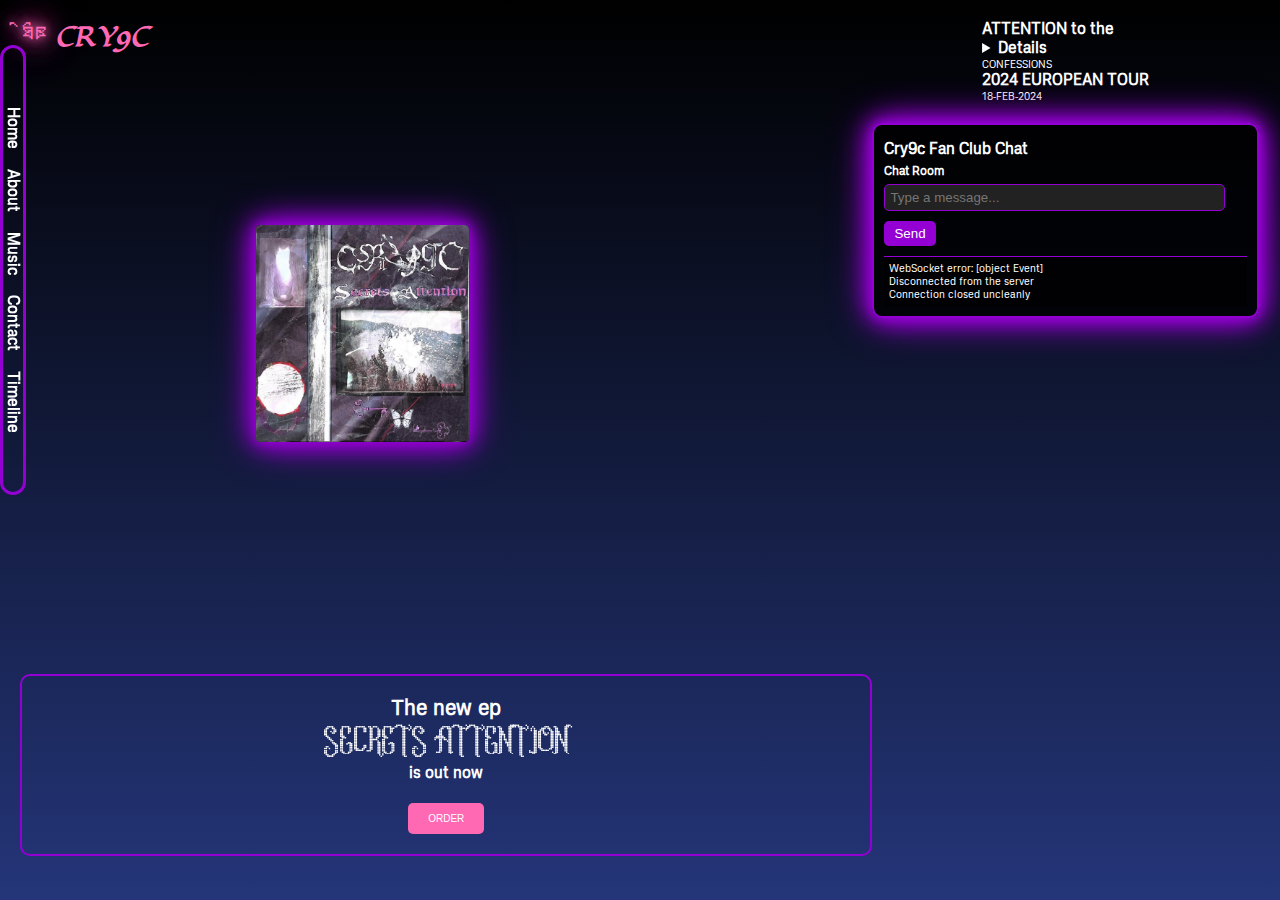
<file: site/index.html>
<!DOCTYPE html>
<html lang="en">

<head>
    <link rel="preconnect" href="https://fonts.googleapis.com">
<link rel="preconnect" href="https://fonts.gstatic.com" crossorigin>
<link href="https://fonts.googleapis.com/css2?family=Lugrasimo&family=Spectral:ital,wght@0,200;0,300;0,400;0,500;0,600;0,700;0,800;1,200;1,300;1,400;1,500;1,600;1,700;1,800&display=swap" rel="stylesheet">
<link href="https://fonts.googleapis.com/css2?family=Spectral:ital,wght@0,200;0,300;0,400;0,500;0,600;0,700;0,800;1,200;1,300;1,400;1,500;1,600;1,700;1,800&display=swap" rel="stylesheet">

    <meta charset="UTF-8">
    <meta name="viewport" content="width=device-width, initial-scale=1.0">
    <link rel="stylesheet" href="../styles/style.css">
    <title>Cry9c</title>
</head>

<body>
    <header id="main-header">
        <div id="symbol">ཐིཋྀ</div>
        <h1>CRY9C</h1>
    </header>
    <div class="container">
        <div id="navbar">
            <a href="./index.html">Home</a>
            <a href="/about">About</a>
            <a href="https://fakemp3.bandcamp.com/album/secrets-attention" target="_blank">Music</a>
            <a href="./contact.html">Contact</a>
            <a href="https://timeline.coldplay.com/" target="_blank">Timeline</a>
        </div>
        <div class="main-content">
            <div class="banner">
                <div class="thin-line">
                    <h1>The new ep</h1>
                    <h1 id="fancy-text">SECRETS ATTENTION</h1>
                    <h2>is out now</h2>
                    <button class="order-button">ORDER</button>
                </div>
            </div>
            <div class="album">
                <img src="../resources/albumcover.jpg" id="albumcover" alt="SECRETS ATTENTION">
            </div>
        </div>
        <div class="side-bar">
            <div class="news">
                <h2>ATTENTION to the <details>details</details></h2>
                <p>CONFESSIONS</p>
                <h2>2024 EUROPEAN TOUR</h2>
                <p>18-FEB-2024</p>
            </div>
            <div id="chat-room">
                <h2>Cry9c Fan Club Chat</h2>
                <h3>Chat Room</h3>
                <input type="text" id="messageInput" placeholder="Type a message...">
                <button onclick="sendMessage()">Send</button>
                <div id="messages"></div>
            </div>
        </div>
    </div>


    <script src="../src/script.js"></script>
</body>

</html>
</file>
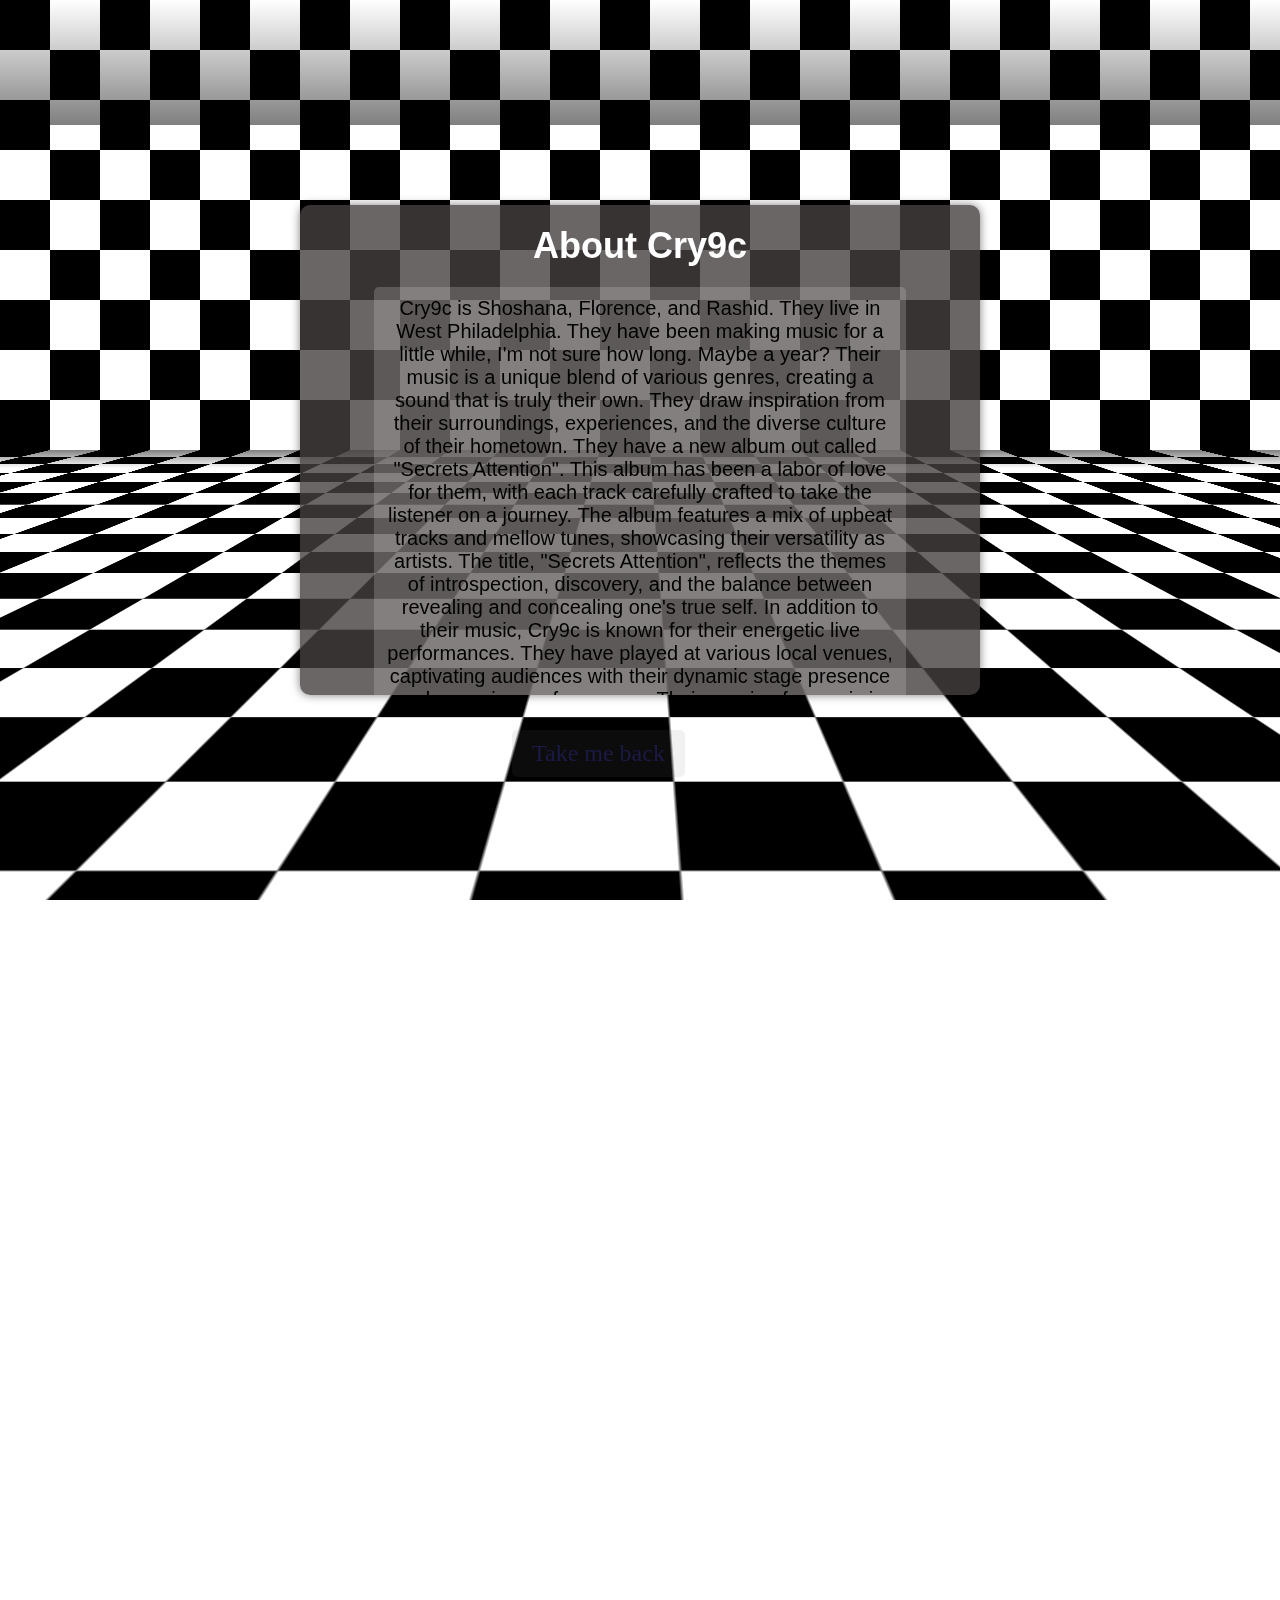
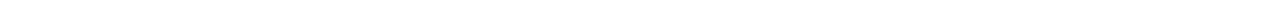
<file: site/about.html>
<!DOCTYPE html>
<html lang="en">
<head>
    <meta charset="UTF-8">
    <meta name="viewport" content="width=device-width, initial-scale=1.0">
    <link rel="stylesheet" type="text/css" href="../styles/style-about.css">
    <title>About Us</title>
</head>
<body>
    <section>
        <div class="pattern">
            <div class="face face1"></div>
            <div class="face face2"></div>
        </div>
    </section>
    <section id="about-content">
        <div class="bio">
            <h2>About Cry9c</h2>
<p>Cry9c is Shoshana, Florence, and Rashid. They live in West Philadelphia. They have been making music for a little while, I'm not sure how long. Maybe a year? Their music is a unique blend of various genres, creating a sound that is truly their own. They draw inspiration from their surroundings, experiences, and the diverse culture of their hometown.
They have a new album out called "Secrets Attention". This album has been a labor of love for them, with each track carefully crafted to take the listener on a journey. The album features a mix of upbeat tracks and mellow tunes, showcasing their versatility as artists. The title, "Secrets Attention", reflects the themes of introspection, discovery, and the balance between revealing and concealing one's true self.
In addition to their music, Cry9c is known for their energetic live performances. They have played at various local venues, captivating audiences with their dynamic stage presence and engaging performances. Their passion for music is evident in every note they play, and their connection with the audience is palpable.
Outside of music, the members of Cry9c are involved in their community. They often participate in local events and collaborate with other artists to promote the arts in West Philadelphia. They believe in the power of music to bring people together and are committed to making a positive impact through their work.
The future looks bright for Cry9c, with plans to release more music, perform at larger venues, and reach a wider audience. They are dedicated to honing their craft and continuing to evolve as artists. Stay tuned for more exciting projects and performances from Cry9c, as they continue to share their passion for music with the world.</p>
        </div>
    </section>
    <section id="go-back">
        <a href="#" id="first-back-link">Take me back</a>
    </section>
    <script>
        document.addEventListener('DOMContentLoaded', () => {
            const goBackSection = document.getElementById('go-back');
            let buttonCount = 5;
            let currentButtonSize = 16;

            function createButton(size, isFinal) {
                const button = document.createElement('a');
                button.style.fontSize = `${size}px`;
                button.textContent = 'Take me back';
                button.href = isFinal ? 'index.html' : '#';
                button.classList.add('back-button');
                button.addEventListener('click', (e) => {
                    if (!isFinal) {
                        e.preventDefault();
                        createButton(size + 8, buttonCount === 1);
                        buttonCount--;
                    }
                });
                goBackSection.appendChild(button);
            }

            document.getElementById('first-back-link').addEventListener('click', (e) => {
                e.preventDefault();
                document.getElementById('first-back-link').style.display = 'none';
                createButton(currentButtonSize, false);
            });
        });
    </script>
</body>
</html>
</file>
<file: styles/style.css>
@font-face {
  font-family: Vercetti-Regular;
  src: url(../resources/Vercetti-Regular.woff2) format('woff2');
}
@font-face {
  font-family: Romance-Fatal;
  src: url(../resources/RomanceFatalLcdRegular-BAB8.ttf) format('truetype');
}
@font-face {
  font-family: argh;
  src: url(../resources/AnticDidone-Regular.otf) format(truetype);
}
* {
    margin: 0;
    padding: 0;
    box-sizing: border-box;
}
body {
    font-family: Vercetti-Regular;
    background: linear-gradient(to bottom, #000428, #004e92);
    color: white;
}
.container {
    display: flex;
    height: 100vh;
}
.main-content {
    width: 66.6%; /* 2/3 of the screen */
    padding: 20px;
    position: relative;
}

.side-bar {
    width: 33.3%; /* 1/3 of the screen */
    padding: 20px;
    display: flex;
    flex-direction: column;
    align-items: center;
}

html {
    font-size: 62.5%;
}
html, body {
    height: 100%;
    background-image: linear-gradient(360deg, 
      rgb(36, 53, 121) 0%,
      rgb(18, 26, 59) 50%
      , #000000 100%);
    background-size: cover;
} 
#main-header {
  display: flex;
  align-items: right;
  padding: 20px;
  left: 0;
  right: 0;
  position: absolute;
  top: 0;
  
}

#symbol {
  font-size: 2.5rem; 
  margin-right: 10px; 
  color: #FF69B4; 
  text-shadow: 0 0 10px #FF69B4, /* Adjust the spread */
               0 0 20px #FF69B4,
               0 0 30px #FF69B4,
               0 0 40px #FF69B4,
               0 0 50px #FF69B4;
}

#main-header h1 {
  font-family: 'Lugrasimo', sans-serif; 
  font-size: 2.5rem; 
  color: #FF69B4; 
  margin: 0; 
}


.banner {
    width: 100%;
    display: flex;
    
    justify-content: center;
    align-items: center;
    color: white;
    position: absolute;
    top: 75%;
    text-align: center;
    height: 20%;
    
}
.banner #banner-normal {
  font-family: 'argh', sans-serif;
  font-size: 2rem;
    font-weight: 300; /* Use a lower number for thinner text */
    text-shadow: 0 0 10px rgba(0, 0, 0, 0.5);
}
.thin-line {
    border: 2px solid #9400D3;
    border-radius: 10px;
    width: 75vw;
    padding: 20px;
    display: flex;
    flex-direction: column;
    align-items: center;
    justify-content: center;
}

.banner #fancy-text {
    font-size: 5rem;
    font-weight: 400;
    font-family: 'Romance-Fatal', serif;
}

.order-button {
    background-color: #FF69B4;
    border: none;
    color: white;
    padding: 10px 20px;
    text-align: center;
    text-decoration: none;
    display: inline-block;
    font-size: 1rem;
    margin-top: 20px;
    cursor: pointer;
    border-radius: 5px;
}

#albumcover {
    width: 25%;
    object-fit: cover;
    position: absolute;
    top: 25%;
    left: 30%;
    border-radius: 2%;
    box-shadow: 0 0 10px #9400D3, 0 0 20px #9400D3, 0 0 30px #9400D3, 0 0 40px #9400D3;
    transition: transform 0.1s;
    animation: rotate 10s infinite linear;
    cursor: grab;
}

#albumcover:active {
    cursor: grabbing;
}

@keyframes rotate {
    0% {
        transform: perspective(1000px) rotateX(0deg) rotateY(0deg);
    }
    25% {
        transform: perspective(1000px) rotateX(-20deg) rotateY(20deg);
    }
    50% {
        transform: perspective(1000px) rotateX(0deg) rotateY(40deg);
    }
    75% {
        transform: perspective(1000px) rotateX(20deg) rotateY(20deg);
    }
    100% {
        transform: perspective(1000px) rotateX(0deg) rotateY(0deg);
    }
}

#navbar {
    position: fixed;
    left: 0;
    top: 30%;
    padding: 0;
    display: flex;
    flex-direction: column;
    justify-content: center;
    align-items: center;
    height: 50%;
    width: 2%;
    transform: translateY(-50%);
    border: 3px solid #9400D3;
    border-radius: 20px;
    font-size: 1.5rem;
    font-weight: bold;
    z-index: 99;
}

#navbar a {
    writing-mode: vertical-rl;
    text-orientation: mixed;
    color: white;
    text-decoration: none;
    margin: 10px 0;
}

#navbar a:hover {
    color: #9400D3;
}

#chat-room {
    margin-top: 20px;
    width: 100%;
    background-color: rgba(0, 0, 0, 0.8);
    padding: 10px;
    border: 2px solid #9400D3;
    border-radius: 10px;
    box-shadow: 0 0 10px #9400D3, 0 0 20px #9400D3, 0 0 30px #9400D3, 0 0 40px #9400D3;
}

#chat-room h2, #chat-room h3 {
    margin: 5px 0;
    color: white;
}

#messageInput {
    width: calc(100% - 22px);
    padding: 5px;
    margin-bottom: 10px;
    border: 1px solid #9400D3;
    border-radius: 5px;
    background-color: #222;
    color: white;
}

#messageInput:focus {
    outline: none;
    border-color: #007BFF;
}

button {
    padding: 5px 10px;
    background-color: #9400D3;
    color: white;
    border: none;
    border-radius: 5px;
    cursor: pointer;
}

button:hover {
    background-color: #5a009e;
}

#messages {
    max-height: 200px;
    overflow-y: auto;
    margin-top: 10px;
    padding: 5px;
    border-top: 1px solid #9400D3;
    background-color: rgba(0, 0, 0, 0.5);
    color: white;
}
</file>
<file: styles/style-about.css>
* {
    margin: 0;
    padding: 0;
}

section {
    position: fixed;
    top: 0;
    left: 0;
    width: 100%;
    height: 100vh;
    overflow: hidden;
}

.pattern {
    position: relative;
    transform-style: preserve-3d;
    perspective: 1000px;
    animation: animateBG 10s ease-in-out infinite;
}

@keyframes animateBG {
    0%, 100% {
        transform: scale(1.6) rotate(-15deg);
    }
    50% {
        transform: scale(1.6) rotate(15deg);
    }
}

.pattern .face {
    position: relative;
    width: 100%;
    height: 50vh;
    background: url(../resources/check.jpg);
    background-size: 100px 100px;
    animation: animate 1s linear infinite;
}

@keyframes animate {
    0% {
        background-position: 0 0;
    }
    100% {
        background-position: 50px 50px;
    }
}

.pattern .face.face2 {
    height: 100vh;
    transform-origin: top;
    transform: rotateX(70deg);
}

.pattern .face1:before, .pattern .face2:before {
    content: '';
    position: absolute;
    left: 0;
    width: 100%;
    height: 125px;
    background: linear-gradient(0deg, rgba(0,0,0,0.5), transparent);
}

.pattern .face2:before {
    top: 0;
    height: 125px;
    background: linear-gradient(180deg, rgba(0,0,0,0.5), transparent);
}

#about-content {
    position: absolute;
    top: 50%;
    left: 50%;
    width: 50vw;
    height: 50vh;
    transform: translate(-50%, -50%);
    background: rgba(70, 64, 64, 0.8);
    padding: 20px;
    border-radius: 10px;
    box-shadow: 0 0 10px rgba(0, 0, 0, 0.5);
    text-align: center;
    max-width: 80%;
}

#about-content .bio h2 {
    margin-bottom: 20px;
    font-family: Arial, Helvetica, sans-serif;
    font-size: 36px;
    color: white;
}

#about-content .bio p {
    background: rgba(206, 199, 199, 0.253);
    width: 80%;
    margin: 0 auto 10px;
    font-family: 'Franklin Gothic Medium', 'Arial Narrow', Arial, sans-serif;
    font-size: 20px;
    padding: 10px;
    border-radius: 5px;
    overflow: hidden;
}

#go-back {
    position: absolute;
    bottom: 60px;
    top: 80%;
    left: 90%;
    transform: translateX(-50%);
}

#go-back a {
    display: inline-block;
    margin: 10px 0;
    padding: 10px 20px;
    background: rgba(121, 117, 117, 0.1);
    border-radius: 5px;
    font-size: 24px;
    text-decoration: none;
    color: #1b1a47;
    transition: background 0.3s, font-size 0.3s;
}

#go-back a:hover {
    background: rgba(0, 0, 0, 0.2);
}

/* Responsive adjustments */
@media (max-width: 1200px) {
    .pattern .face {
        background-size: 75px 75px;
    }
}

@media (max-width: 992px) {
    .pattern .face {
        background-size: 50px 50px;
    }
}

@media (max-width: 768px) {
    .pattern .face {
        height: 40vh;
        background-size: 40px 40px;
    }
    
    .pattern .face.face2 {
        height: 80vh;
        transform: rotateX(60deg);
    }
    
    .pattern .face1:before, .pattern .face2:before {
        height: 100px;
    }
}

@media (max-width: 576px) {
    .pattern .face {
        height: 35vh;
        background-size: 30px 30px;
    }
    
    .pattern .face.face2 {
        height: 70vh;
        transform: rotateX(50deg);
    }
    
    .pattern .face1:before, .pattern .face2:before {
        height: 75px;
    }
}
</file>
